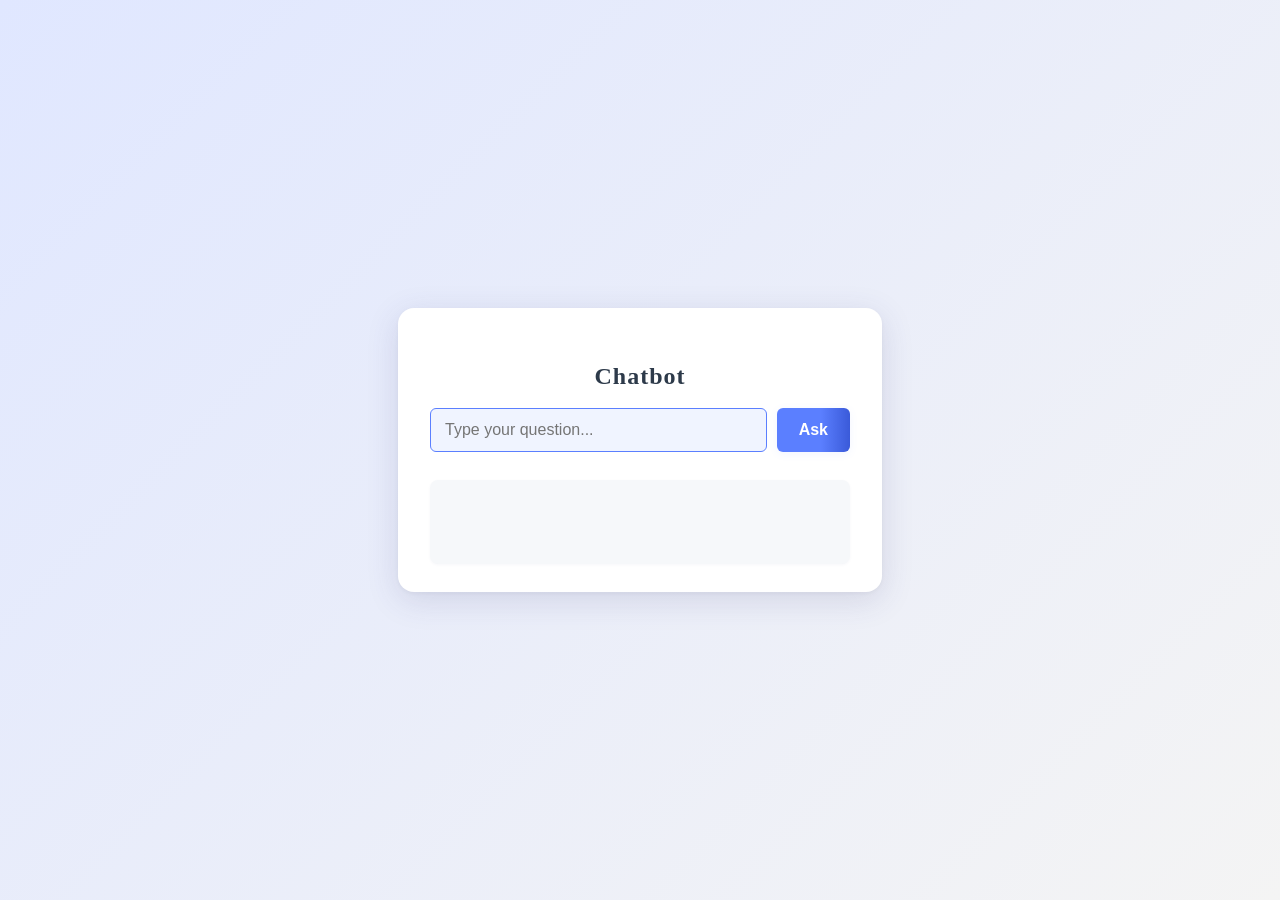
<file: chatbot_server/chatbot_client.html>
<!DOCTYPE html>
<html lang="en">
<head>
    <meta charset="UTF-8">
    <meta name="viewport" content="width=device-width, initial-scale=1.0">
    <title>Chatbot Client</title>
    <style>
        html, body {
            height: 100%;
            margin: 0;
            padding: 0;
        }
        body {
            min-height: 100vh;
            display: flex;
            align-items: center;
            justify-content: center;
            background: linear-gradient(135deg, #e0e7ff 0%, #f4f4f4 100%);
        }
        .container {
            width: 100%;
            max-width: 420px;
            background: #fff;
            padding: 36px 32px 28px 32px;
            border-radius: 16px;
            box-shadow: 0 8px 32px rgba(60,60,120,0.15), 0 1.5px 4px rgba(0,0,0,0.04);
            display: flex;
            flex-direction: column;
            align-items: stretch;
        }
        h2 {
            text-align: center;
            margin-bottom: 18px;
            color: #2d3a4a;
            letter-spacing: 1px;
        }
        form {
            display: flex;
            gap: 10px;
        }
        input[type="text"] {
            flex: 1;
            padding: 12px 14px;
            border-radius: 6px;
            border: 1.5px solid #bfc9d9;
            font-size: 1rem;
            outline: none;
            transition: border 0.2s;
        }
        input[type="text"]:focus {
            border: 1.5px solid #5b7fff;
            background: #f0f4ff;
        }
        button {
            padding: 12px 22px;
            border: none;
            background: linear-gradient(90deg, #5b7fff 60%, #3a5ad9 100%);
            color: #fff;
            border-radius: 6px;
            font-size: 1rem;
            font-weight: 600;
            cursor: pointer;
            box-shadow: 0 2px 8px rgba(91,127,255,0.08);
            transition: background 0.2s, box-shadow 0.2s;
        }
        button:hover, button:focus {
            background: linear-gradient(90deg, #3a5ad9 60%, #5b7fff 100%);
            box-shadow: 0 4px 16px rgba(91,127,255,0.13);
        }
        .response {
            margin-top: 28px;
            padding: 18px 14px;
            background: #f6f8fa;
            border-radius: 8px;
            min-height: 48px;
            font-size: 1.08rem;
            color: #2d3a4a;
            box-shadow: 0 1px 3px rgba(60,60,120,0.04);
            word-break: break-word;
        }
        @media (max-width: 600px) {
            .container {
                max-width: 98vw;
                padding: 18px 6vw 16px 6vw;
            }
            .response {
                font-size: 1rem;
            }
        }
    </style>
</head>
<body>
    <div class="container">
        <h2>Chatbot</h2>
        <form id="chat-form" autocomplete="off">
            <input type="text" id="question" placeholder="Type your question..." required autofocus />
            <button type="submit">Ask</button>
        </form>
        <div class="response" id="response"></div>
    </div>
    <script>
        document.getElementById('chat-form').addEventListener('submit', async function(e) {
            e.preventDefault();
            const question = document.getElementById('question').value;
            const responseDiv = document.getElementById('response');
            responseDiv.textContent = 'Thinking...';
            try {
                const res = await fetch('http://127.0.0.1:5001/chatbot', {
                    method: 'POST',
                    headers: { 'Content-Type': 'application/json' },
                    body: JSON.stringify({ question })
                });
                const data = await res.json();
                if (data.answer) {
                    responseDiv.textContent = data.answer;
                } else if (data.error) {
                    responseDiv.textContent = 'Error: ' + data.error;
                } else {
                    responseDiv.textContent = 'Unexpected response.';
                }
            } catch (err) {
                responseDiv.textContent = 'Failed to connect to server.';
            }
        });
    </script>
</body>
</html>
</file>
